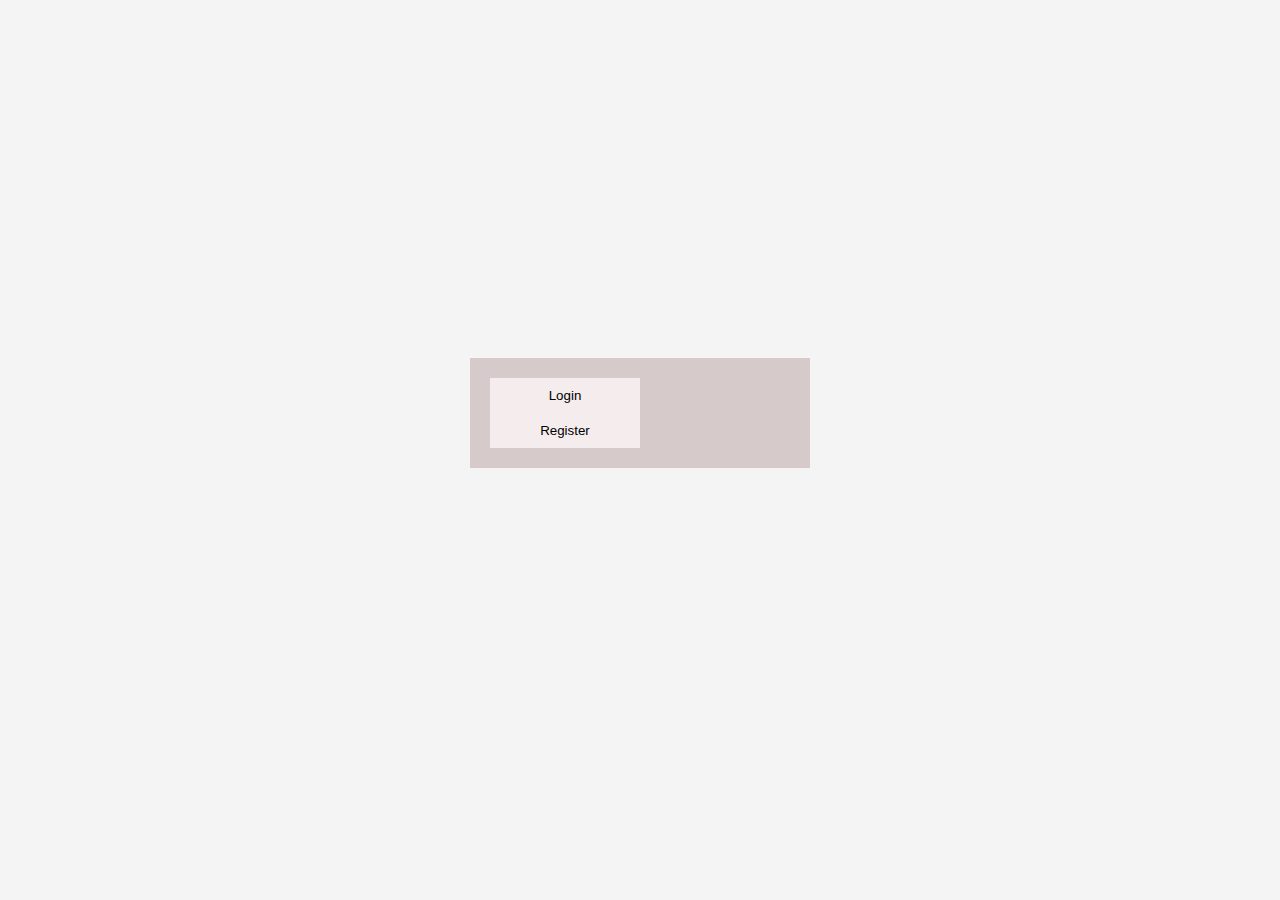
<file: HTML-CSS Login Registration page  (Module-2)/index.html>
<!DOCTYPE html>
<html lang="en">
<head>
    <meta charset="UTF-8">
    <meta name="viewport" content="width=device-width, initial-scale=1.0">
    <title>Login and Registration Form</title>
    <link rel="stylesheet" href="style.css">
</head>
<body>
    <div class="form-container">
        <div class="btn">
            <button id="loginBtn">Login</button>
            <button id="registerBtn">Register</button>
        </div>

        <form id="loginForm" class="form">
            <h2>Login</h2>
            <input type="text" placeholder="Email" required>
            <input type="password" placeholder="Password" required>
            <button type="submit">Login</button>
        </form>

        <form id="registerForm" class="form">
            <h2>Register</h2>
            <input type="text" placeholder="Name" required>
            <input type="email" placeholder="Email" required>
            <input type="password" placeholder="Password" required>
            <button type="submit">Register</button>
        </form>
    </div>

    <script src="script.js"></script>
</body>
</html>
</file>
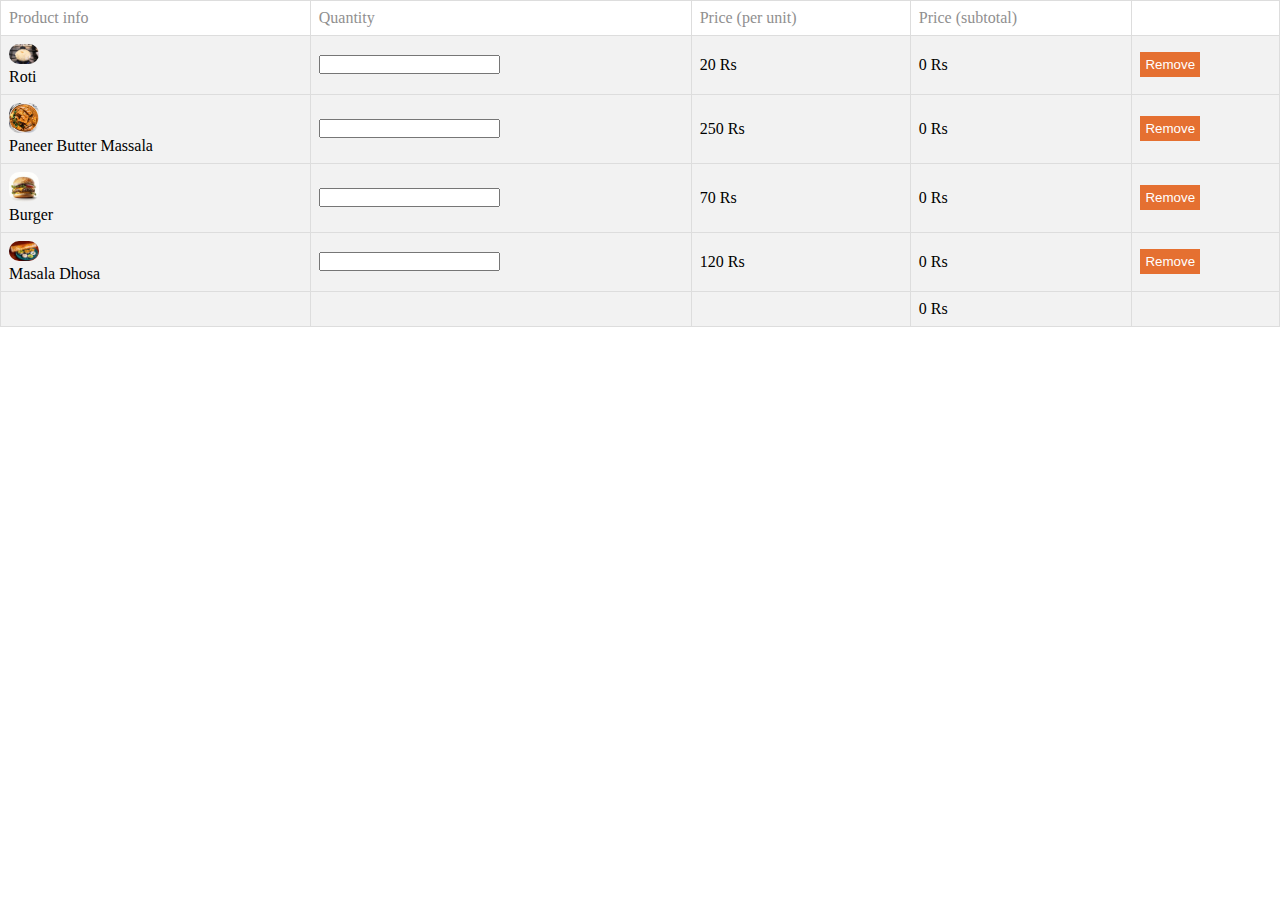
<file: Module – 2 Advance JavaScript/index.html>
<!DOCTYPE html>
<html lang="en">
<head>
    <meta charset="UTF-8">
    <meta name="viewport" content="width=device-width, initial-scale=1.0">
    <title>Document</title>
    <link rel="stylesheet" href="style.css">
</head>
<body>
    <table class="tbl">
     <tr>
        <th>Product info</th>
        <th>Quantity</th>
        <th>Price (per unit)</th>
        <th>Price (subtotal)</th>
     </tr>
     <tr>
        <td>
        <img src="./img/roti.jpg" alt="" >    
            <p>Roti</p>
        </td>
        <td>
            <input type="number" id="1" oninput="calroti()">
        </td>
        <td><span id="pq1">20</span> Rs</td>
        <td><span id="ppu1">0</span> Rs</td>
        <td>
            <button id="btn1">Remove</button>
        </td>
     </tr>

     <tr>
        <td>
        <img src="./img/paneer_butter_masala.jpg" alt=" " >    
            <p>Paneer Butter Massala</p>
        </td>
        <td>
            <input type="number" id="2" oninput="calpaneer()">
        </td>
        <td><span id="pq2">250</span> Rs</td>
        <td><span id="ppu2">0</span> Rs</td>
        <td>
            <button  id="btn2">Remove</button>
        </td>
     </tr>

     <tr>
        <td>
        <img src="./img/burger.jpg" alt="" >    
            <p>Burger</p>
        </td>
        <td>
            <input type="number" id="3" oninput="calburger()">
        </td>
        <td><span id="pq3">70</span> Rs</td>
        <td><span id="ppu3">0</span> Rs</td>
        <td>
            <button  id="btn3">Remove</button>
        </td>
     </tr>

     <tr>
        <td>
        <img src="./img/masala_dhosa.jpg" alt="" >    
            <p>Masala Dhosa</p>
        </td>
        <td>
            <input type="number"  id="4" oninput="caldhosa()">
        </td>
        <td><span id="pq4">120</span> Rs</td>
        <td><span id="ppu4">0</span> Rs</td>
        <td>
            <button  id="btn4">Remove</button>
        </td>
     </tr>

     <tr>
        <td>
        <!-- empty -->
        </td>
        <td>
        <!-- empty -->
        </td>
        <td>
        <!-- empty -->
        </td>
        <td><span id="total">0</span> Rs</td>
        <td>
        <!-- empty -->
        </td>
     </tr>
    </table>
<script src="script.js"></script>    
</body>
</html>
</file>
<file: HTML-CSS Login Registration page  (Module-2)/style.css>
body {
    font-family: Arial, sans-serif;
    display: flex;
    justify-content: center;
    align-items: center;
    height: 90vh;
    background-color: #f4f4f4;
}

.form-container {
    background: rgb(215, 202, 202);
    padding: 20px;
    width: 300px;
}

.btn button {
    width: 50%;
    padding: 10px;
    border: none;
    background: rgb(245, 237, 237);
    cursor: pointer;
}

 .btn button.active { 
    background: deepskyblue;
    color: white;
}

.form {
    display: none;
}

.form.active {
    display: block;
}

.form h2 {
    text-align: center;
}

.form input {
    width: 100%;
    padding: 10px;
    margin: 10px 0;
    border: 1px solid #ccc;
    box-sizing: border-box;
}

.form button {
    width: 100%;
    padding: 10px;
    background: deepskyblue;
    color: white;
    border: none;
    cursor: pointer;
}
</file>
<file: Module – 2 Advance JavaScript/style.css>
*{
    margin: 0;
    padding: 0;
}
table{
    border-collapse: collapse;
    border: 1px solid  #ddd;
    width: 100%;
}
td,th{
    border: 1px solid #ddd;
    padding: 8px;
    text-align: left;
}
th {
    font-weight: 50;
    color: #908f8f;
}
td{
    background-color: #f2f2f2;
}
@media only screen and (max-width: 600px) {
    table {
        overflow-x: auto;
    }
}
img{
    border-radius: 10px;
    width: 30px;
    height: auto;
}
button{
    background-color: #e57031;
    color: #fff;
    padding: 5px;
    border: none;
}
</file>
